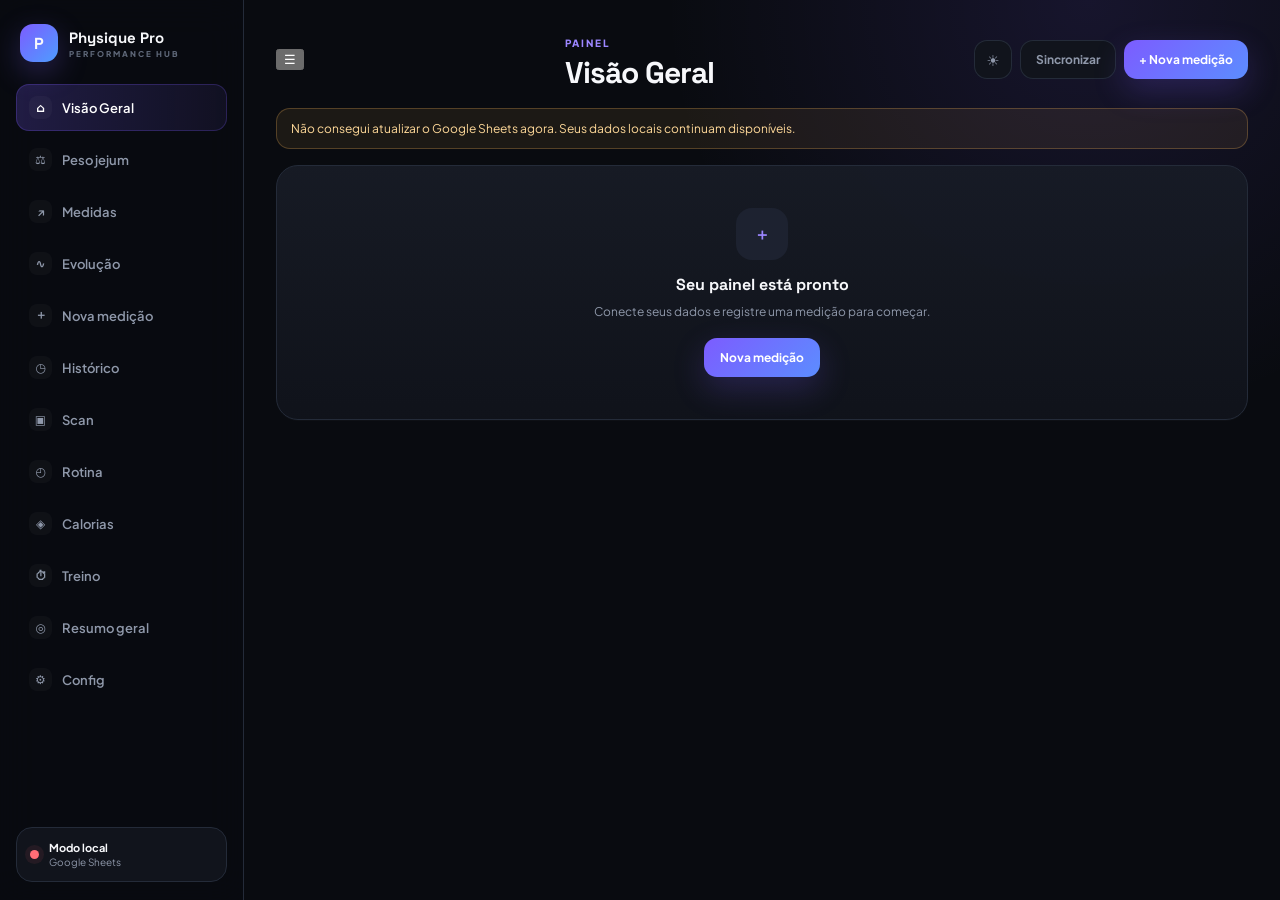
<file: index.html>
<!doctype html>
<html lang="pt-BR">
<head>
  <script>try{var t=localStorage.getItem('ppv2_theme');if(t==='light')document.documentElement.setAttribute('data-theme','light')}catch(e){}</script>
  <meta charset="utf-8">
  <meta name="viewport" content="width=device-width,initial-scale=1,viewport-fit=cover">
  <meta name="theme-color" content="#0a0b10">
  <meta name="description" content="Physique Pro — acompanhamento pessoal de medidas, evolução, rotina e treino.">
  <title>Physique Pro</title>
  <link rel="manifest" href="/manifest.webmanifest">
  <link rel="apple-touch-icon" href="/icon-192.png">
  <meta name="apple-mobile-web-app-capable" content="yes">
  <meta name="apple-mobile-web-app-status-bar-style" content="black-translucent">
  <meta name="apple-mobile-web-app-title" content="Physique Pro">
  <link rel="preconnect" href="https://fonts.googleapis.com">
  <link rel="preconnect" href="https://fonts.gstatic.com" crossorigin>
  <link href="https://fonts.googleapis.com/css2?family=Plus+Jakarta+Sans:wght@400;500;600;700;800&family=Space+Grotesk:wght@600;700&display=swap" rel="stylesheet">
  <link rel="stylesheet" href="/app.css?v=20260919-2">
</head>
<body>
  <div class="app-shell">
    <aside class="sidebar">
      <div class="brand">
        <div class="brand-mark">P</div>
        <div><strong>Physique Pro</strong><span>PERFORMANCE HUB</span></div>
      </div>
      <nav id="sideNav" class="side-nav"></nav>
      <div class="side-status">
        <span id="syncDot" class="status-dot"></span>
        <div><b id="syncText">Conectando</b><small id="syncSub">Google Sheets</small></div>
      </div>
    </aside>

    <main class="main-shell">
      <header class="topbar">
        <button class="hamburger" id="menuBtn" type="button" aria-label="Abrir menu">☰</button>
        <div>
          <span class="eyebrow" id="pageEyebrow">PAINEL</span>
          <h1 id="pageTitle">Visão Geral</h1>
        </div>
        <div class="top-actions">
          <button class="ghost-btn icon-btn" id="themeBtn" type="button" title="Alternar tema" aria-label="Alternar tema">☀</button><button class="ghost-btn" id="syncBtn" type="button">Sincronizar</button>
          <button class="primary-btn compact" id="quickAddBtn" type="button">+ Nova medição</button>
        </div>
      </header>

      <div id="notice" class="notice" hidden></div>
      <section id="view" class="view" aria-live="polite"></section>
    </main>

    <nav id="bottomNav" class="bottom-nav"></nav>

    <div id="drawer" class="drawer" hidden>
      <div class="drawer-overlay" id="drawerOverlay"></div>
      <aside class="drawer-panel">
        <div class="brand"><div class="brand-mark">P</div><div><strong>Physique Pro</strong><span>PERFORMANCE HUB</span></div></div>
        <nav id="drawerNav" class="drawer-nav"></nav>
        <div class="drawer-actions">
          <button class="ghost-btn" id="drawerSync" type="button">Sincronizar</button>
          <button class="ghost-btn" id="drawerTheme" type="button">Tema claro/escuro</button>
        </div>
      </aside>
    </div>
  </div>

  <div id="toast" class="toast" role="status" aria-live="polite"></div>
  <input id="importInput" type="file" accept="application/json" hidden>
  <script src="/app.js?v=20260919-2" defer></script>
</body>
</html>
</file>
<file: app.css>
:root{
  --bg:#090b10;--panel:#11141c;--panel2:#171b25;--panel3:#1d2230;
  --text:#f7f8fb;--muted:#8f98aa;--muted2:#5f6879;--line:#242b39;
  --primary:#7c5cff;--primary2:#9c86ff;--cyan:#57d7ff;--green:#45d483;--amber:#ffbd5a;--red:#ff6d76;
  --shadow:0 20px 60px rgba(0,0,0,.30);--r:22px;--r2:16px;--sidebar:244px;
  --font:'Plus Jakarta Sans',system-ui,-apple-system,BlinkMacSystemFont,'Segoe UI',sans-serif;
  --display:'Space Grotesk',var(--font)
}
*{box-sizing:border-box}html{background:var(--bg);color-scheme:dark}body{margin:0;background:radial-gradient(circle at 85% 0%,rgba(124,92,255,.12),transparent 30%),var(--bg);color:var(--text);font-family:var(--font);-webkit-font-smoothing:antialiased}.app-shell{min-height:100vh}.sidebar{position:fixed;inset:0 auto 0 0;width:var(--sidebar);padding:22px 16px 18px;background:rgba(9,11,16,.88);border-right:1px solid var(--line);backdrop-filter:blur(18px);display:flex;flex-direction:column;z-index:20}.brand{display:flex;align-items:center;gap:11px;padding:2px 4px 22px}.brand-mark{width:38px;height:38px;border-radius:13px;display:grid;place-items:center;font-family:var(--display);font-weight:700;background:linear-gradient(135deg,var(--primary),#4e9dff);box-shadow:0 10px 30px rgba(124,92,255,.28)}.brand strong{display:block;font-family:var(--display);font-size:15px}.brand span{display:block;margin-top:2px;font-size:8px;letter-spacing:2px;color:var(--muted2);font-weight:800}.side-nav{display:flex;flex-direction:column;gap:5px}.nav-btn{border:0;background:transparent;color:var(--muted);font:600 13px var(--font);padding:12px 13px;border-radius:13px;text-align:left;cursor:pointer;display:flex;align-items:center;gap:10px;transition:.18s ease}.nav-btn:hover{background:var(--panel);color:var(--text)}.nav-btn.on{color:#fff;background:linear-gradient(90deg,rgba(124,92,255,.22),rgba(124,92,255,.08));box-shadow:inset 0 0 0 1px rgba(124,92,255,.24)}.nav-ic{width:23px;height:23px;display:grid;place-items:center;border-radius:8px;background:rgba(255,255,255,.03);font-size:12px}.side-status{margin-top:auto;padding:13px;border:1px solid var(--line);background:var(--panel);border-radius:16px;display:flex;align-items:center;gap:10px}.side-status b,.side-status small{display:block}.side-status b{font-size:11px}.side-status small{font-size:10px;color:var(--muted);margin-top:2px}.status-dot{width:9px;height:9px;border-radius:50%;background:var(--amber);box-shadow:0 0 0 5px rgba(255,189,90,.08)}.status-dot.ok{background:var(--green);box-shadow:0 0 0 5px rgba(69,212,131,.08)}.status-dot.err{background:var(--red);box-shadow:0 0 0 5px rgba(255,109,118,.08)}
.main-shell{margin-left:var(--sidebar);min-height:100vh;padding:0 32px 44px}.topbar{max-width:1180px;margin:0 auto;padding:30px 0 20px;display:flex;align-items:center;justify-content:space-between;gap:20px}.eyebrow{font-size:10px;letter-spacing:2px;color:var(--primary2);font-weight:800}.topbar h1{font:700 30px/1 var(--display);letter-spacing:-1px;margin:7px 0 0}.top-actions{display:flex;gap:8px}.ghost-btn,.primary-btn{border:0;border-radius:13px;padding:12px 16px;font:700 12px var(--font);cursor:pointer;transition:.18s ease}.ghost-btn{background:var(--panel);color:var(--muted);box-shadow:inset 0 0 0 1px var(--line)}.ghost-btn:hover{color:#fff;background:var(--panel2)}.primary-btn{color:#fff;background:linear-gradient(135deg,var(--primary),#5c8dff);box-shadow:0 12px 32px rgba(124,92,255,.22)}.primary-btn:hover{transform:translateY(-1px)}.primary-btn.compact{padding:12px 15px}.view,.notice{max-width:1180px;margin:0 auto}.notice{padding:12px 14px;border:1px solid rgba(255,189,90,.25);background:rgba(255,189,90,.08);border-radius:14px;color:#ffd999;font-size:12px;margin-bottom:16px}.grid{display:grid;gap:14px}.grid.cols-4{grid-template-columns:repeat(4,minmax(0,1fr))}.grid.cols-3{grid-template-columns:repeat(3,minmax(0,1fr))}.grid.cols-2{grid-template-columns:repeat(2,minmax(0,1fr))}.card{background:linear-gradient(180deg,rgba(23,27,37,.98),rgba(16,19,27,.98));border:1px solid var(--line);border-radius:var(--r);box-shadow:0 1px 0 rgba(255,255,255,.02);overflow:hidden}.card.pad{padding:18px}.hero{padding:22px;background:radial-gradient(circle at 92% 12%,rgba(87,215,255,.13),transparent 22%),radial-gradient(circle at 70% 0%,rgba(124,92,255,.18),transparent 34%),linear-gradient(180deg,#171b25,#11141c);display:grid;grid-template-columns:1.4fr .6fr;gap:18px;align-items:center}.hero h2{font:700 27px/1.15 var(--display);margin:7px 0 8px;letter-spacing:-.8px}.hero p{color:var(--muted);font-size:13px;line-height:1.65;margin:0;max-width:690px}.hero-ring{justify-self:end;width:126px;height:126px;border-radius:50%;display:grid;place-items:center;background:conic-gradient(var(--primary) var(--pct,0%),var(--panel3) 0);position:relative}.hero-ring:before{content:'';position:absolute;inset:9px;border-radius:50%;background:#121620}.hero-ring div{z-index:1;text-align:center}.hero-ring b{font:700 24px var(--display)}.hero-ring small{display:block;color:var(--muted2);font-size:9px;letter-spacing:1px;margin-top:2px}.kpi{padding:16px 17px;min-height:118px}.kpi .label{font-size:10px;text-transform:uppercase;letter-spacing:1.1px;color:var(--muted2);font-weight:800}.kpi .value{font:700 25px var(--display);margin-top:13px;letter-spacing:-.6px}.kpi .meta{font-size:10px;color:var(--muted);margin-top:6px}.delta{font-weight:800}.delta.pos{color:var(--cyan)}.delta.neg{color:var(--amber)}.section-head{display:flex;justify-content:space-between;align-items:end;gap:14px;margin:26px 2px 11px}.section-head h3{font:700 15px var(--display);margin:0}.section-head p{margin:4px 0 0;color:var(--muted);font-size:11px}.section-head .link{color:var(--primary2);font-size:11px;font-weight:700;cursor:pointer}.metric-card{padding:15px 16px;cursor:pointer;transition:.18s ease}.metric-card:hover{transform:translateY(-2px);border-color:#333c50}.metric-top{display:flex;justify-content:space-between;gap:8px}.metric-name{font-size:11px;color:var(--muted);font-weight:700}.metric-date{font-size:9px;color:var(--muted2)}.metric-value{font:700 24px var(--display);margin:8px 0}.metric-value span{font:600 10px var(--font);color:var(--muted);margin-left:3px}.metric-foot{font-size:10px;color:var(--muted2)}.empty{padding:42px 22px;text-align:center}.empty-ic{width:52px;height:52px;margin:0 auto 14px;border-radius:16px;background:var(--panel3);display:grid;place-items:center;color:var(--primary2);font-weight:800}.empty h3{margin:0 0 7px;font:700 16px var(--display)}.empty p{max-width:520px;margin:0 auto 17px;color:var(--muted);font-size:12px;line-height:1.6}.seg{display:flex;gap:6px;flex-wrap:wrap}.chip-btn{border:1px solid var(--line);background:var(--panel);color:var(--muted);border-radius:999px;padding:8px 11px;font:700 10px var(--font);cursor:pointer}.chip-btn.on{background:rgba(124,92,255,.15);color:#fff;border-color:rgba(124,92,255,.35)}.chart-card{padding:18px}.chart-wrap{height:290px;margin-top:16px}.chart-svg{width:100%;height:100%;overflow:visible}.chart-grid{stroke:#242b39;stroke-width:1}.chart-line{fill:none;stroke:var(--primary2);stroke-width:3;stroke-linecap:round;stroke-linejoin:round;filter:drop-shadow(0 6px 10px rgba(124,92,255,.18))}.chart-area{fill:url(#areaGrad)}.chart-dot{fill:#fff;stroke:var(--primary);stroke-width:3}.chart-label{fill:var(--muted2);font:9px var(--font)}.trend-row{display:flex;align-items:center;justify-content:space-between;padding:13px 0;border-bottom:1px solid var(--line);gap:12px}.trend-row:last-child{border-bottom:0}.trend-main b{display:block;font-size:12px}.trend-main span{display:block;font-size:10px;color:var(--muted);margin-top:3px}.status-pill{white-space:nowrap;border-radius:999px;padding:6px 9px;font-size:9px;font-weight:800}.status-pill.up{background:rgba(87,215,255,.09);color:var(--cyan)}.status-pill.flat{background:rgba(255,255,255,.05);color:var(--muted)}.status-pill.low{background:rgba(255,189,90,.09);color:var(--amber)}.form-shell{display:grid;grid-template-columns:minmax(0,1.4fr) minmax(280px,.6fr);gap:16px;align-items:start}.form-card{padding:18px}.form-section{padding:16px 0;border-bottom:1px solid var(--line)}.form-section:first-child{padding-top:0}.form-section:last-child{border-bottom:0;padding-bottom:0}.form-section h3{font:700 12px var(--display);margin:0 0 11px}.fields{display:grid;grid-template-columns:repeat(2,minmax(0,1fr));gap:10px}.field label{display:block;color:var(--muted);font-size:10px;font-weight:700;margin:0 0 6px}.field input,.field textarea,.field select{width:100%;border:1px solid var(--line);background:#0e1118;color:#fff;border-radius:12px;padding:11px 12px;outline:0;font:600 12px var(--font)}.field textarea{min-height:90px;resize:vertical}.field input:focus,.field textarea:focus,.field select:focus{border-color:rgba(124,92,255,.5);box-shadow:0 0 0 3px rgba(124,92,255,.08)}.form-help{font-size:10px;color:var(--muted2);line-height:1.6;margin-bottom:10px}.sticky-card{position:sticky;top:20px;padding:18px}.calc-row{padding:12px 0;border-bottom:1px solid var(--line);display:flex;justify-content:space-between;gap:10px}.calc-row:last-child{border-bottom:0}.calc-row span{font-size:10px;color:var(--muted)}.calc-row b{font:700 15px var(--display)}.table-list{overflow:hidden}.history-row{display:grid;grid-template-columns:110px 1fr auto;gap:14px;align-items:center;padding:14px 16px;border-bottom:1px solid var(--line)}.history-row:last-child{border-bottom:0}.history-date b{font-size:11px}.history-date small{display:block;color:var(--muted2);font-size:9px;margin-top:2px}.history-values{display:flex;flex-wrap:wrap;gap:10px}.history-values span{font-size:10px;color:var(--muted)}.history-values b{color:var(--text)}.text-btn{border:0;background:transparent;color:var(--muted);font:700 10px var(--font);cursor:pointer}.text-btn.danger{color:var(--red)}.calendar{display:grid;grid-template-columns:repeat(14,1fr);gap:5px}.day{aspect-ratio:1;border-radius:5px;background:var(--panel3)}.day.on{background:linear-gradient(135deg,var(--primary),#5496ff);box-shadow:0 0 0 1px rgba(124,92,255,.25)}.scan-grid{display:grid;grid-template-columns:repeat(3,1fr);gap:12px}.scan-tile{aspect-ratio:3/4;border:1px dashed #354056;border-radius:18px;background:#0d1017;display:flex;align-items:center;justify-content:center;position:relative;overflow:hidden;cursor:pointer}.scan-tile img{width:100%;height:100%;object-fit:cover}.scan-placeholder{text-align:center;color:var(--muted2);font-size:10px}.scan-placeholder b{display:block;color:var(--muted);font-size:11px;margin-bottom:5px}.compare{display:grid;grid-template-columns:1fr 1fr;gap:12px}.compare-frame{aspect-ratio:3/4;background:#0d1017;border-radius:18px;overflow:hidden;position:relative}.compare-frame img{width:100%;height:100%;object-fit:cover}.overlay-wrap{position:relative;aspect-ratio:3/4;max-width:360px;margin:auto;border-radius:18px;overflow:hidden;background:#0d1017}.overlay-wrap img{position:absolute;inset:0;width:100%;height:100%;object-fit:cover}.range{width:100%;accent-color:var(--primary)}.routine-summary{display:grid;grid-template-columns:repeat(4,1fr);gap:10px}.routine-form{display:grid;grid-template-columns:repeat(3,1fr);gap:10px}.hevy-list .workout{padding:13px 0;border-bottom:1px solid var(--line)}.hevy-list .workout:last-child{border-bottom:0}.workout b{font-size:11px}.workout small{display:block;color:var(--muted);margin-top:3px;font-size:10px}.settings-grid{display:grid;grid-template-columns:repeat(2,minmax(0,1fr));gap:14px}.settings-card{padding:18px}.settings-card h3{font:700 13px var(--display);margin:0 0 12px}.settings-card p{font-size:10px;color:var(--muted);line-height:1.6}.action-row{display:flex;gap:8px;flex-wrap:wrap}.toast{position:fixed;left:50%;bottom:24px;transform:translate(-50%,20px);opacity:0;background:#171b25;border:1px solid var(--line);padding:11px 14px;border-radius:12px;box-shadow:var(--shadow);font-size:11px;z-index:99;pointer-events:none;transition:.22s ease}.toast.on{opacity:1;transform:translate(-50%,0)}.bottom-nav{display:none}
@media(max-width:980px){.grid.cols-4{grid-template-columns:repeat(2,1fr)}.grid.cols-3{grid-template-columns:repeat(2,1fr)}.hero{grid-template-columns:1fr}.hero-ring{justify-self:start}.form-shell{grid-template-columns:1fr}.sticky-card{position:static}.settings-grid{grid-template-columns:1fr}}
@media(max-width:760px){:root{--sidebar:0}.sidebar{display:none}.main-shell{margin-left:0;padding:0 14px 88px}.topbar{padding:20px 0 14px}.topbar h1{font-size:25px}.top-actions .ghost-btn{display:none}.bottom-nav{display:grid;grid-template-columns:repeat(5,1fr);position:fixed;bottom:0;left:0;right:0;z-index:30;background:rgba(9,11,16,.94);border-top:1px solid var(--line);backdrop-filter:blur(18px);padding:7px 8px calc(7px + env(safe-area-inset-bottom))}.bottom-nav button{border:0;background:transparent;color:var(--muted2);font:700 9px var(--font);padding:8px 4px;border-radius:11px}.bottom-nav button.on{color:var(--primary2);background:rgba(124,92,255,.08)}.grid.cols-4,.grid.cols-3,.grid.cols-2{grid-template-columns:1fr 1fr}.hero{padding:18px}.hero h2{font-size:23px}.fields,.routine-form{grid-template-columns:1fr 1fr}.routine-summary{grid-template-columns:1fr 1fr}.scan-grid{gap:8px}.history-row{grid-template-columns:86px 1fr}.history-row>.text-btn{grid-column:2;justify-self:end}.calendar{grid-template-columns:repeat(12,1fr)}}
@media(max-width:480px){.grid.cols-4,.grid.cols-3,.grid.cols-2{grid-template-columns:1fr}.fields,.routine-form{grid-template-columns:1fr}.top-actions .primary-btn{padding:10px 12px;font-size:10px}.compare{grid-template-columns:1fr}.scan-grid{grid-template-columns:1fr 1fr 1fr}.metric-value{font-size:22px}}

/* ===== Análise de volume (Hevy) — aditivo v2.1 ===== */
.vol-row{padding:11px 0;border-bottom:1px solid var(--line)}
.vol-row:last-child{border-bottom:0}
.vol-head{display:flex;justify-content:space-between;align-items:baseline;gap:10px;font-size:12px}
.vol-head span{color:var(--muted);font-weight:700}
.vol-head b{font:700 15px var(--display)}
.vol-track{position:relative;height:8px;border-radius:999px;background:var(--panel3);margin:8px 0 7px;overflow:visible}
.vol-fill{position:absolute;left:0;top:0;height:100%;border-radius:999px;background:var(--green)}
.vol-fill.up{background:var(--green)}
.vol-fill.flat{background:var(--amber)}
.vol-fill.low{background:var(--red)}
.vol-mev{position:absolute;top:-2px;width:2px;height:12px;background:var(--text);opacity:.55;border-radius:2px}
.vol-foot{display:flex;gap:8px}
.vol-legend{display:flex;flex-wrap:wrap;gap:14px;margin-bottom:12px;font-size:10px;color:var(--muted)}
.vol-legend span{display:flex;align-items:center;gap:6px}
.vol-legend .dot{width:9px;height:9px;border-radius:50%;display:inline-block}
.vol-legend .dot.up{background:var(--green)}
.vol-legend .dot.low{background:var(--red)}
.vol-legend .mev-mark{width:2px;height:11px;background:var(--text);opacity:.55;display:inline-block;border-radius:2px}

/* ===== Scan v2.2 — comparação avançada de fotos ===== */
.scan-guide{position:absolute;inset:0;pointer-events:none;background-image:linear-gradient(var(--line) 1px,transparent 1px),linear-gradient(90deg,var(--line) 1px,transparent 1px);background-size:33.33% 33.33%;opacity:.35}
.scan-controls{display:grid;grid-template-columns:1fr 1fr;gap:10px;margin-bottom:12px}
.scan-toolbar{display:flex;flex-wrap:wrap;gap:8px;align-items:center;margin-bottom:12px}
.scan-toolbar .seg{gap:6px}
.scan-gap{font-size:10px;color:var(--muted2);margin-bottom:10px}
.scan-hint{font-size:10px;color:var(--muted2);margin-top:8px;text-align:center}
.scan-fade-head{display:flex;justify-content:space-between;align-items:center;margin-top:12px;font-size:11px;color:var(--muted)}
.scan-fade-head b{font:700 13px var(--display)}
.wipe-wrap{position:relative;aspect-ratio:3/4;max-width:380px;margin:auto;border-radius:18px;overflow:hidden;background:#0d1017;touch-action:none}
.wipe-base,.wipe-top{position:absolute;inset:0;width:100%;height:100%;object-fit:cover;user-select:none;-webkit-user-drag:none}
.wipe-top{will-change:clip-path}
.wipe-line{position:absolute;top:0;bottom:0;width:2px;background:#fff;box-shadow:0 0 0 1px rgba(0,0,0,.3);transform:translateX(-1px);pointer-events:none}
.wipe-line:after{content:'';position:absolute;top:50%;left:50%;width:26px;height:26px;transform:translate(-50%,-50%);border-radius:50%;background:#fff;box-shadow:0 2px 8px rgba(0,0,0,.4)}
.wipe-tag{position:absolute;bottom:10px;font:800 9px var(--font);letter-spacing:.5px;padding:4px 8px;border-radius:999px;background:rgba(9,11,16,.72);color:#fff;pointer-events:none}
.wipe-tag.left{left:10px}
.wipe-tag.right{right:10px}
.scan-grid-overlay{position:absolute;inset:0;pointer-events:none;background-image:linear-gradient(rgba(255,255,255,.28) 1px,transparent 1px),linear-gradient(90deg,rgba(255,255,255,.28) 1px,transparent 1px);background-size:33.33% 33.33%}
.scan-gallery{display:grid;grid-template-columns:repeat(auto-fill,minmax(150px,1fr));gap:12px}
.scan-card{background:var(--panel);border:1px solid var(--line);border-radius:16px;overflow:hidden}
.scan-card.is-a{border-color:rgba(255,189,90,.5)}
.scan-card.is-b{border-color:rgba(124,92,255,.5)}
.scan-card-img{position:relative;aspect-ratio:3/4;background:#0d1017}
.scan-card-img img{width:100%;height:100%;object-fit:cover}
.scan-badge{position:absolute;top:8px;left:8px;font:800 8px var(--font);letter-spacing:.5px;padding:3px 7px;border-radius:999px;color:#fff}
.scan-badge.a{background:var(--amber);color:#1a1205}
.scan-badge.b{background:var(--primary);left:auto;right:8px}
.scan-card-body{padding:10px 11px}
.scan-card-body b{font-size:11px}
.scan-card-body small{display:block;color:var(--muted2);font-size:9px;margin-top:2px}
.scan-card-actions{display:flex;flex-wrap:wrap;gap:8px;margin-top:8px}
.scan-card-actions .text-btn{font-size:9px;padding:0}
@media(max-width:480px){.scan-gallery{grid-template-columns:1fr 1fr}}

/* ===== Corpo-holograma + heatmap v2.4 ===== */
.body-holo-wrap{display:flex;justify-content:center;padding:6px 0}
.body-holo{width:100%;max-width:240px;height:auto;display:block;overflow:visible}
.body-holo-wrap.sm .body-holo{max-width:172px}
.body-card .eyebrow{display:block;text-align:center;margin-bottom:2px}
.body-line{fill:none;stroke:url(#bhg);stroke-width:1.4;opacity:.9}
.body-holo .hot-line{stroke:rgba(150,165,190,.42);stroke-width:1.5;stroke-dasharray:2 3}
.body-holo .hot-ring{fill:none;stroke:rgba(150,165,190,.5);stroke-width:1.5}
.body-holo .hot-dot{fill:rgba(165,180,205,.6)}
.body-holo .hot-lbl{fill:var(--text);font:700 9px var(--font);opacity:0;paint-order:stroke;stroke:rgba(9,11,16,.88);stroke-width:3px;stroke-linejoin:round;transition:opacity .12s}
.body-holo .hot.on .hot-line,.body-holo .hot.on .hot-ring{stroke:var(--cyan);stroke-width:2.6;stroke-dasharray:none;filter:drop-shadow(0 0 4px var(--cyan))}
.body-holo .hot.on .hot-dot{fill:var(--cyan);filter:drop-shadow(0 0 3px var(--cyan))}
.body-holo .hot.on .hot-lbl{opacity:1}
.body-holo.interactive .hot{cursor:pointer}
.body-holo.interactive .hot:hover .hot-line,.body-holo.interactive .hot:hover .hot-ring{stroke:var(--cyan);opacity:1}
.body-holo.interactive .hot:hover .hot-lbl{opacity:1}
.body-hint{color:var(--muted2);font-size:10px;line-height:1.5;text-align:center;margin:6px 0 0}
.calc-divider{height:1px;background:var(--line);margin:14px 0}
.cal2{overflow-x:auto;padding-bottom:4px}
.cal2-months{display:flex;gap:4px;padding-left:32px;margin-bottom:5px}
.cal2-mon{flex:0 0 14px;font-size:9px;color:var(--muted2);white-space:nowrap}
.cal2-body{display:flex;gap:8px}
.cal2-days{display:flex;flex-direction:column;gap:4px;width:24px;flex:0 0 24px}
.cal2-dl{height:14px;font-size:8px;color:var(--muted2);display:flex;align-items:center}
.cal2-weeks{display:flex;gap:4px}
.cal2-week{display:flex;flex-direction:column;gap:4px}
.cal2-cell{width:14px;height:14px;border-radius:3px;background:var(--panel3);flex:0 0 14px}
.cal2-cell.on{background:linear-gradient(135deg,var(--primary),var(--cyan))}
.cal2-cell.future{visibility:hidden}
.cal2-legend{display:flex;align-items:center;gap:6px;margin-top:14px;font-size:10px;color:var(--muted2)}
.cal2-legend .cal2-cell{width:12px;height:12px}

/* ===== Tema claro ===== */
:root[data-theme="light"]{
  --bg:#f5f7fb;--panel:#ffffff;--panel2:#eef1f7;--panel3:#e3e8f1;
  --text:#151a23;--muted:#5b6472;--muted2:#8b94a4;--line:#e0e5ee;
  --primary:#6a4cf0;--primary2:#5738d6;--cyan:#0f9bcb;--green:#16a85c;--amber:#c67f12;--red:#d8434c;
  color-scheme:light;
}
:root[data-theme="light"] body{background:radial-gradient(circle at 85% 0%,rgba(124,92,255,.08),transparent 34%),var(--bg)}
:root[data-theme="light"] .card{background:linear-gradient(180deg,#ffffff,#f8fafd);box-shadow:0 1px 2px rgba(23,33,66,.05)}
:root[data-theme="light"] .hero{background:radial-gradient(circle at 92% 12%,rgba(87,215,255,.14),transparent 30%),radial-gradient(circle at 72% 0%,rgba(124,92,255,.16),transparent 42%),linear-gradient(180deg,#ffffff,#eef1fb)}
:root[data-theme="light"] .hero-ring:before{background:#f4f6fb}
:root[data-theme="light"] .sidebar{background:rgba(255,255,255,.92)}
:root[data-theme="light"] .bottom-nav{background:rgba(255,255,255,.95)}
:root[data-theme="light"] .nav-btn.on{color:var(--primary2)}
:root[data-theme="light"] .ghost-btn:hover{color:var(--text)}
:root[data-theme="light"] .field select{background:var(--panel);color:var(--text)}
:root[data-theme="light"] .scan-tile,:root[data-theme="light"] .compare-frame,:root[data-theme="light"] .wipe-wrap,:root[data-theme="light"] .scan-card-img,:root[data-theme="light"] .overlay-wrap{background:#e9edf5}
:root[data-theme="light"] .toast{background:#151a23;color:#fff}
:root[data-theme="light"] .nav-ic{background:rgba(0,0,0,.04)}
:root[data-theme="light"] .body-holo .hot-lbl{stroke:rgba(255,255,255,.9);fill:#151a23}

/* ===== Proteína do dia + botão de tema ===== */
.icon-btn{width:38px;padding:0;font-size:15px;line-height:1;text-align:center}
.prot-box{margin-top:14px;padding:14px;border:1px solid var(--line);border-radius:16px;background:var(--panel2)}
.prot-head{display:flex;justify-content:space-between;align-items:flex-start;margin-bottom:10px}
.prot-total{margin-top:3px}
.prot-total b{font:800 24px var(--display)}
.prot-total small{color:var(--muted);font-size:11px}
.prot-bar{height:8px;border-radius:999px;background:var(--panel3);overflow:hidden;margin-bottom:12px}
.prot-bar span{display:block;height:100%;border-radius:999px;background:linear-gradient(90deg,var(--primary),var(--cyan));transition:width .2s}
.prot-rows{display:flex;flex-direction:column;gap:8px}
.prot-row{display:grid;grid-template-columns:1fr 96px 54px;align-items:center;gap:10px}
.prot-row label{font-size:12px;color:var(--text)}
.prot-row label small{color:var(--muted2)}
.prot-in{width:100%;padding:8px 10px;border-radius:10px;border:1px solid var(--line);background:var(--panel);color:var(--text);font:600 13px var(--font)}
.prot-g{font:700 12px var(--display);color:var(--cyan);text-align:right}
.prot-note{color:var(--muted2);font-size:9px;line-height:1.5;margin:10px 0 0}

/* ===== Resumo da semana ===== */
.report-card{margin-top:14px;border-color:rgba(124,92,255,.28);background:radial-gradient(circle at 92% 0%,rgba(124,92,255,.10),transparent 42%),linear-gradient(180deg,var(--panel2),var(--panel))}
.report-body p{color:var(--muted);font-size:12.5px;line-height:1.7;margin:8px 0 0}
.report-do{color:var(--text)!important;border-top:1px solid var(--line);padding-top:10px;margin-top:12px!important}
.report-do b{color:var(--primary2)}

/* ===== Musculatura do corpo ===== */
.body-musc path{fill:none;stroke:#54b0dd;stroke-width:.9;opacity:.5;stroke-linecap:round}
:root[data-theme="light"] .body-musc path{stroke:#3a7fa8;opacity:.5}

/* ===== Contador de prancha ===== */
.plank-time{font:800 66px var(--display);letter-spacing:-2px;margin:12px 0;font-variant-numeric:tabular-nums;background:linear-gradient(135deg,var(--cyan),var(--primary));-webkit-background-clip:text;background-clip:text;-webkit-text-fill-color:transparent}
.plank-btns{display:flex;gap:10px;justify-content:center;margin-bottom:8px}
.plank-btns .primary-btn.rec{background:linear-gradient(135deg,var(--red),#ff7a45)}
.plank-row{display:flex;justify-content:space-between;align-items:center;padding:9px 0;border-bottom:1px solid var(--line);font-size:12px;color:var(--muted)}
.plank-row:last-child{border-bottom:0}
.plank-row b{font:700 14px var(--display);color:var(--text)}

/* ===== Contador de calorias ===== */
.cal-daynav{display:flex;align-items:center;justify-content:space-between;margin-bottom:6px}
.cal-daynav b{font:700 15px var(--display)}
.cal-arrow{width:36px;height:36px;border-radius:10px;border:1px solid var(--line);background:var(--panel2);color:var(--text);font-size:18px;cursor:pointer}
.cal-arrow:disabled{opacity:.35}
.cal-hero{display:flex;align-items:center;gap:16px;margin-top:6px}
.cal-hero-side{flex:1;display:flex;flex-direction:column;gap:10px}
.cal-consumed{font-size:11px;color:var(--muted2);margin-top:2px}
.cal-macro-top{display:flex;justify-content:space-between;font-size:11.5px;color:var(--muted);margin-bottom:5px}
.cal-macro-top b{color:var(--text);font-weight:700}
.cal-macro-top small{color:var(--muted2);font-weight:600}
.cal-macro-bar{height:7px;border-radius:99px;background:var(--panel3);overflow:hidden}
.cal-macro-bar span{display:block;height:100%;border-radius:99px;transition:width .5s}
.cal-meals{display:flex;flex-direction:column;gap:12px;margin-top:14px}
.cal-meal-head{display:flex;justify-content:space-between;align-items:center;margin-bottom:8px}
.cal-meal-t{display:flex;align-items:center;gap:8px;font:700 13px var(--display)}
.cal-meal-ic{opacity:.7}
.cal-meal-head b{font:700 13px var(--display);color:var(--cyan)}
.cal-item{display:flex;justify-content:space-between;align-items:center;padding:8px 0;border-bottom:1px solid var(--line)}
.cal-item b{font-size:12.5px;display:block}
.cal-item small{font-size:9.5px;color:var(--muted2)}
.cal-item-r{display:flex;align-items:center;gap:10px}
.cal-item-r span{font:700 12px var(--display);color:var(--text)}
.cal-del{background:none;border:0;color:var(--muted2);font-size:13px;cursor:pointer;padding:4px}
.cal-empty{color:var(--muted2);font-size:11px;padding:6px 0}
.cal-addbtn{width:100%;margin-top:8px;padding:9px;border:1px dashed var(--line);border-radius:10px;background:none;color:var(--muted);font-size:12px;cursor:pointer}
.cal-form{margin-top:10px;display:flex;flex-direction:column;gap:8px}
.cal-form input{padding:9px 11px;border-radius:10px;border:1px solid var(--line);background:var(--panel);color:var(--text);font:600 13px var(--font);width:100%}
.cal-form-row{display:grid;grid-template-columns:1.4fr 1fr 1fr 1fr;gap:6px}
.cal-form-btns{display:flex;gap:8px}
.cal-form-btns .primary-btn,.cal-form-btns .ghost-btn{flex:1}
.cal-goals{display:grid;grid-template-columns:1fr 1fr;gap:10px}
.cal-goals label{font-size:11px;color:var(--muted);display:flex;flex-direction:column;gap:5px}
.cal-goals input{padding:9px 11px;border-radius:10px;border:1px solid var(--line);background:var(--panel);color:var(--text);font:600 13px var(--font)}

/* ===== Alimentos rápidos (calorias) ===== */
.cal-foods{display:flex;flex-wrap:wrap;gap:6px;margin-bottom:6px}
.cal-food{padding:6px 10px;border-radius:99px;border:1px solid var(--line);background:var(--panel2);color:var(--muted);font-size:11px;cursor:pointer;white-space:nowrap}
.cal-food:active,.cal-food:hover{color:var(--text);border-color:var(--primary)}
</file>
